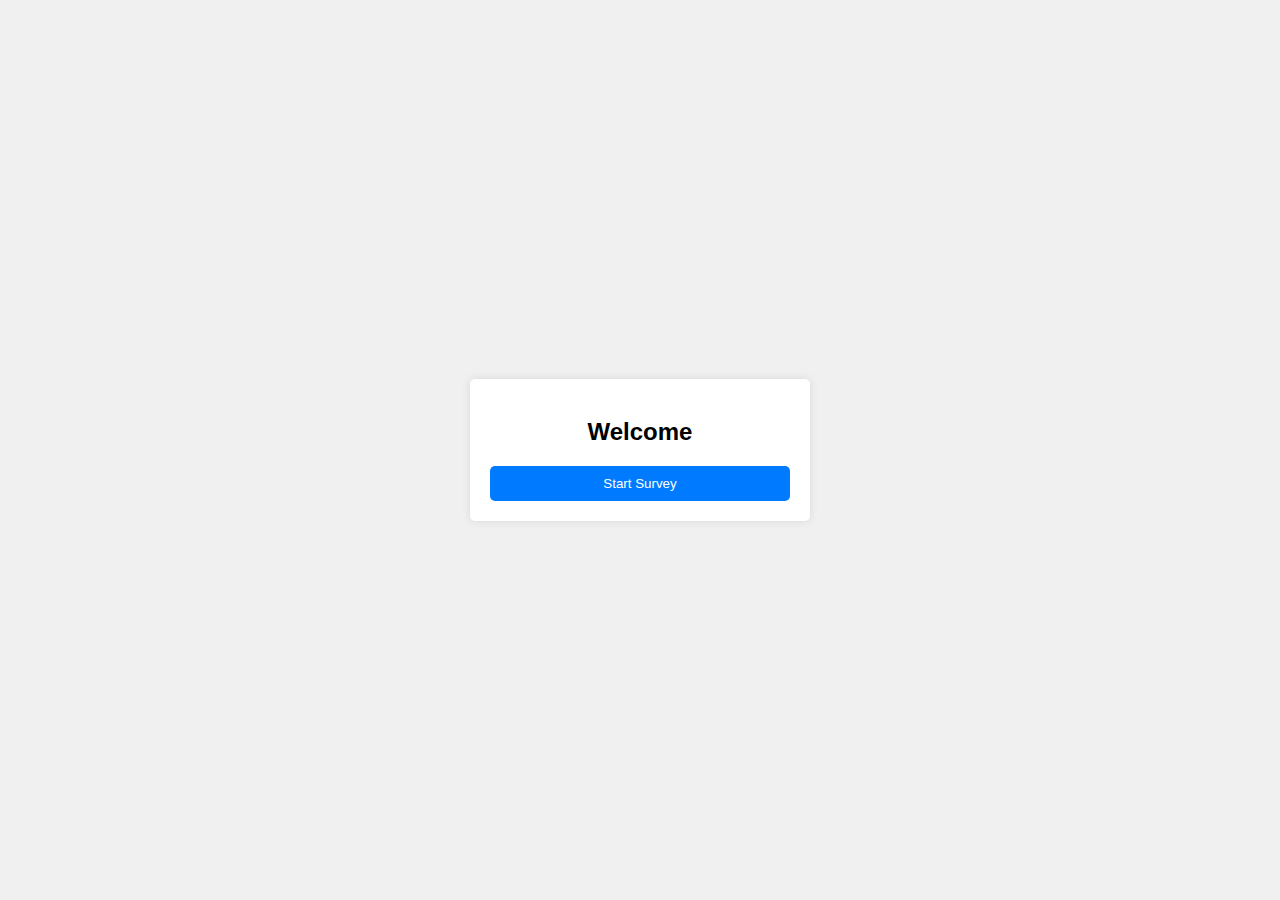
<file: index.html>
<!DOCTYPE html>
<html lang="en">
<head>
<meta charset="UTF-8">
<meta name="viewport" content="width=device-width, initial-scale=1.0">
<title>Start</title>
<link rel="stylesheet" href="styles.css">
</head>
<body>
<div class="form-container">
<h2>Welcome</h2>
<button onclick="window.location.href='survey.html'">Start Survey</button>
</div>
</body>
</html>
</file>
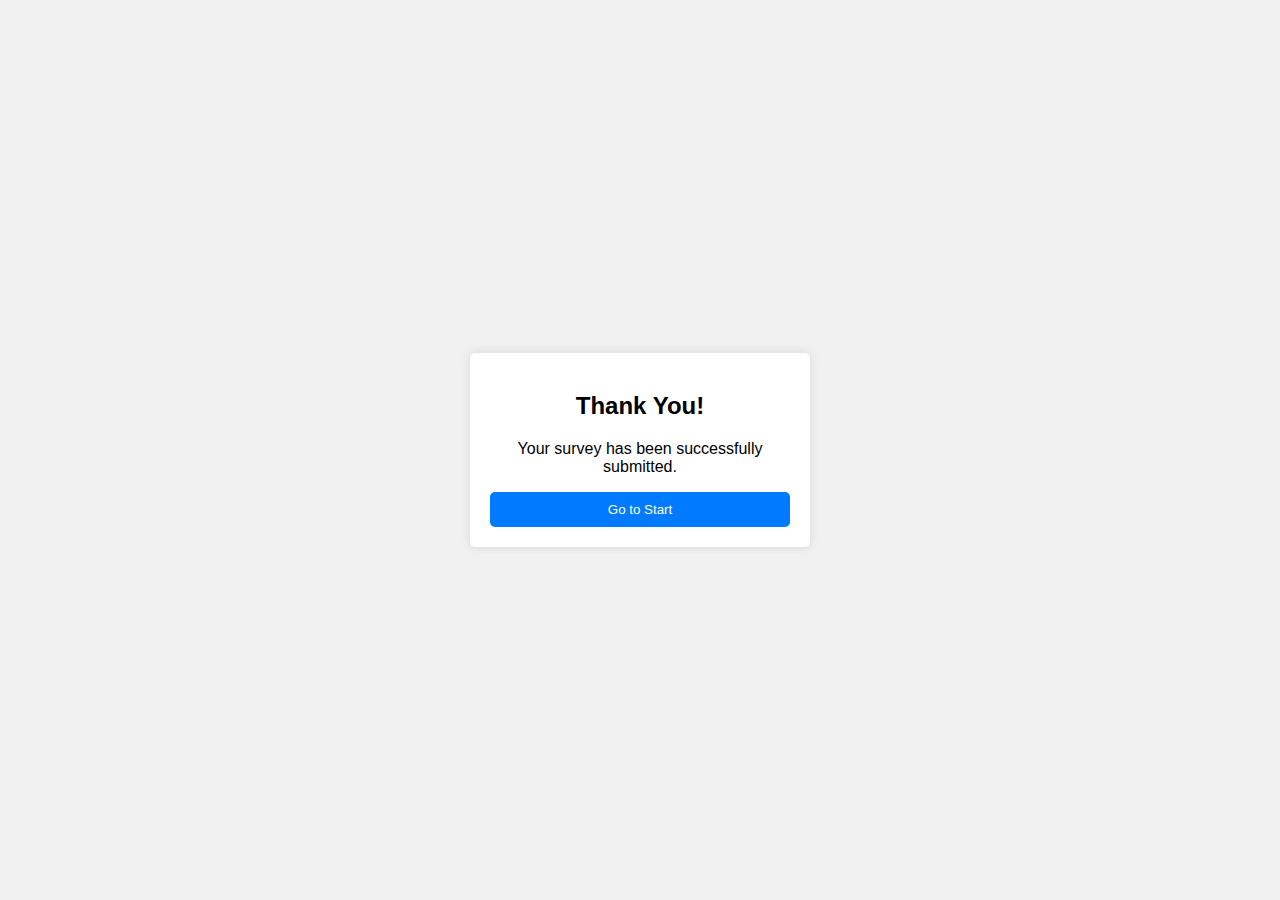
<file: success.html>
<!DOCTYPE html>
<html lang="en">
<head>
<meta charset="UTF-8">
<meta name="viewport" content="width=device-width, initial-scale=1.0">
<title>Success</title>
<link rel="stylesheet" href="styles.css">
</head>
<body>
<div class="form-container">
<h2>Thank You!</h2>
<p>Your survey has been successfully submitted.</p>
<button onclick="window.location.href='index.html'">Go to Start</button>
</div>
</body>
</html>
</file>
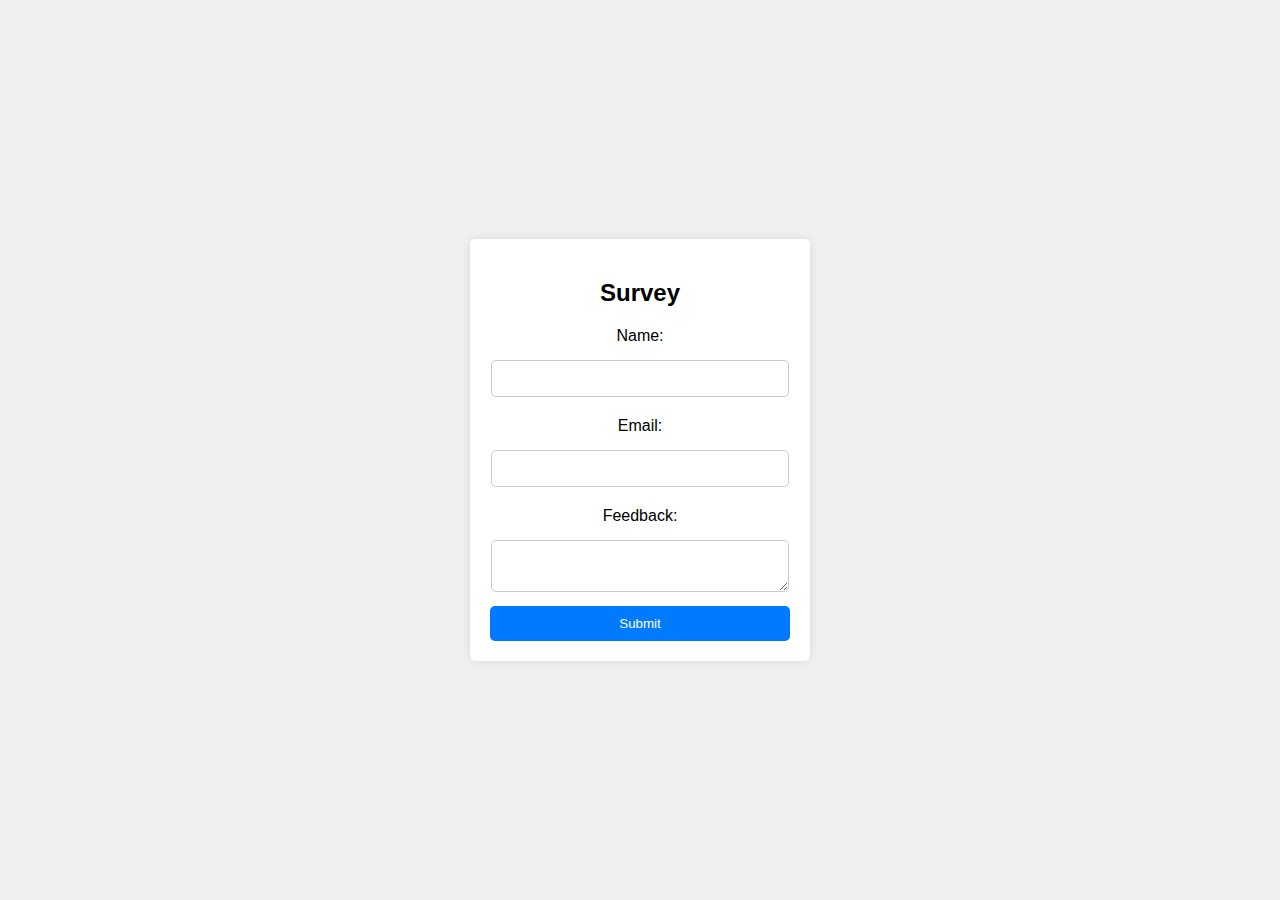
<file: survey.html>
<!DOCTYPE html>
<html lang="en">
<head>
<meta charset="UTF-8">
<meta name="viewport" content="width=device-width, initial-scale=1.0">
<title>Survey</title>
<link rel="stylesheet" href="styles.css">
</head>
<body>
<div class="form-container">
<h2>Survey</h2>
<form id="surveyForm">
<label for="name">Name:</label>
<input type="text" id="name" name="name" required>

<label for="email">Email:</label>
<input type="email" id="email" name="email" required>

<label for="feedback">Feedback:</label>
<textarea id="feedback" name="feedback" required></textarea>

<button  onclick="window.location.href='success.html'">Submit</button>
</form>
</div>
</body>
</html>
</file>
<file: styles.css>
body {
    font-family: Arial, sans-serif;
    background-color: #f0f0f0;
    display: flex;
    justify-content: center;
    align-items: center;
    height: 100vh;
    margin: 0;
    }
    
    .form-container {
    background-color: #fff;
    padding: 20px;
    margin: 10px;
    border-radius: 5px;
    box-shadow: 0 0 10px rgba(0, 0, 0, 0.1);
    width: 300px;
    text-align: center;
    }
    
    h2 {
    margin-bottom: 20px;
    }
    
    label {
    display: block;
    margin: 10px 0 5px;
    }
    
    input, textarea {
    width: 92%;
    padding: 10px;
    margin: 10px 0;
    border: 1px solid #ccc;
    border-radius: 5px;
    }
    
    button {
    width: 100%;
    padding: 10px;
    background-color: #007BFF;
    color: #fff;
    border: none;
    border-radius: 5px;
    cursor: pointer;
    }
    
    button:hover {
    background-color: #0056b3;
    }
</file>
